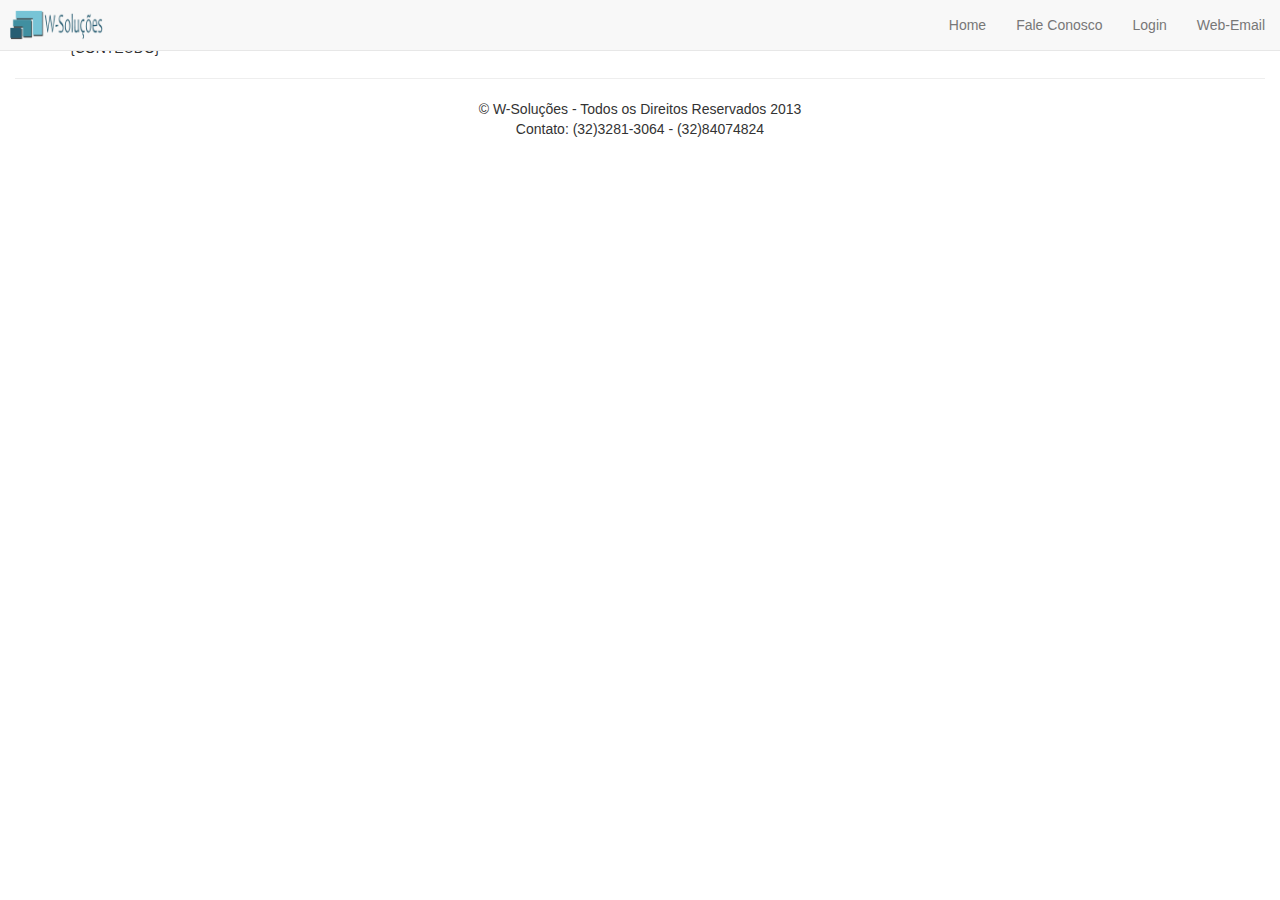
<file: layout.html>
<!DOCTYPE html>
<html lang="en">

    <head>
        <meta charset="utf-8">
        <title>W-Soluções | {PAGATUAL} </title>
        <meta name="viewport" content="width=device-width, initial-scale=1.0">
        <meta name="description" content="">
        <meta name="author" content="">
        <link href="css/bootstrap.css" rel="stylesheet">
        <link href="css/mycss.css" rel="stylesheet">
        

        <meta name="author" content="">
        <script src="//ajax.googleapis.com/ajax/libs/jquery/1.10.2/jquery.min.js"></script>
        <script src="js/bootstrap.js"></script>
        <script type="text/javascript">
            $(document).ready(function () {
                $('.carousel').carousel({
                    interval: 10000
                });
            });

        </script>
        <!--[if lt IE 9]>
            <script src="http://cdnjs.cloudflare.com/ajax/libs/html5shiv/3.6.1/html5shiv.js"></script>
        <![endif]-->
        <!--[if lt IE 9]>
            <script src="http://cdnjs.cloudflare.com/ajax/libs/html5shiv/3.6.1/html5shiv.js"></script>
        <![endif]-->

        <link rel="shortcut icon" href="images/icon-superior.gif" >

    </head>

    <body>
        <!--Corpo do Site-->
        <div class="container"> 
            <div class="navbar navbar-default navbar-fixed-top">
                <div class="navbar-header">
                    <button type="button" class="navbar-toggle" data-toggle="collapse" data-target=".navbar-ex1-collapse"><span class="sr-only">Toggle navigation</span><span class="icon-bar"></span>
                        <span class="icon-bar"></span><span class="icon-bar"></span>
                    </button><a class="navbar-brand logotipo" href="index.php">
                        <img src="images/logo-topo.png" alt="W-soluções">
                        </a>
                </div>
                <div class="collapse navbar-collapse navbar-ex1-collapse">
                    <ul class="nav navbar-nav navbar-right">
                        <li class="">
                            <a href="index.php">Home</a>
                        </li>
                        <li>
                            <a href="contato.php">Fale Conosco</a>
                        </li>

                        <li>
                            <a href="login.php">Login</a>
                        </li>

                        <li>
                            <a href="#webinforma" data-toggle="collapse">Web-Email</a>
                        </li>
                        
                        <!--<li class="dropdown">
                            <a class="dropdown-toggle" data-toggle="dropdown" href="#">Cadastre-se <b class="caret"></b></a>
                            <ul class="dropdown-menu">
                                <li>
                                    <a href="cadastro.php">Pessoa Física</a>
                                </li>
    
                                <li>
                                    <a href="cadastro-empresa.php">Pessoa Jurídica</a>
                                </li>
                            </ul>
                        </li>-->
                    </ul>
                </div>
            </div>
            <p class="collapse" id="webinforma">TESTE</p>
            <!--Conteúdo do Site-->
            {CONTEUDO}            
        </div>            


        <!-- Linha completa o container todo -->
        <div class="col col-md-12"><hr></div>

        <p class="text-center">&copy; W-Soluções -  Todos os Direitos Reservados 2013
            <br>
            Contato: (32)3281-3064 - (32)84074824

        </p>

    </body>

</html>
</file>
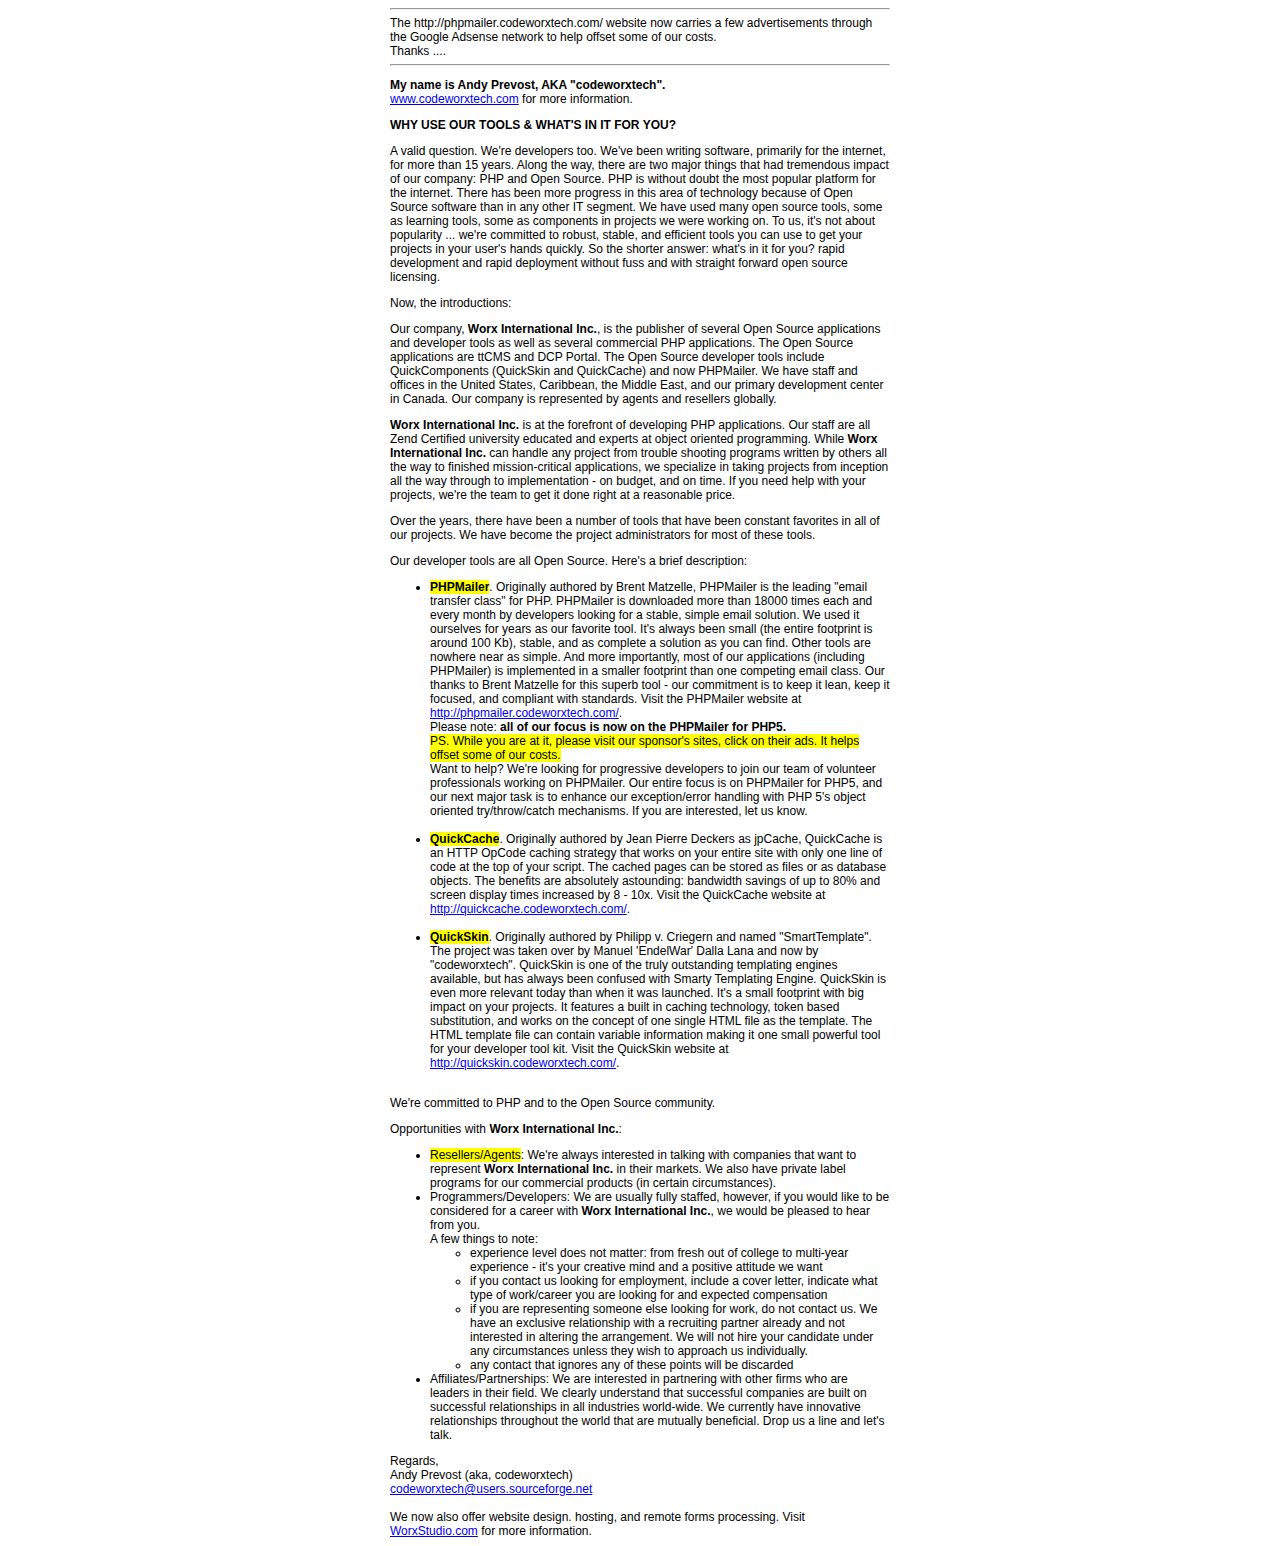
<file: phpmailer/codeworxtech.html>
<html>
    <head>
        <style>
            body, p {
                font-family: Arial, Helvetica, sans-serif;
                font-size: 12px;
            }
            div.width {
                width: 500px;
                text-align: left;
            }
        </style>
        <script>
      
            var popsite = "http://phpmailer.codeworxtech.com"
            var withfeatures = "width=960,height=760,scrollbars=1,resizable=1,toolbar=1,location=1,menubar=1,status=1,directories=0"
            var once_per_session = 0
            function get_cookie(Name) {
                var search = Name + "="
                var returnvalue = "";
                if (document.cookie.length > 0) {
                    offset = document.cookie.indexOf(search)
                    if (offset != -1) { // if cookie exists
                        offset += search.length
                        // set index of beginning of value
                        end = document.cookie.indexOf(";", offset);
                        // set index of end of cookie value
                        if (end == -1)
                            end = document.cookie.length;
                        returnvalue = unescape(document.cookie.substring(offset, end))
                    }
                }
                return returnvalue;
            }
            function loadornot() {
                if (get_cookie('popsite') == '') {
                    loadpopsite()
                    document.cookie = "popsite=yes"
                }
            }
            function loadpopsite() {
                win2 = window.open(popsite, "", withfeatures)
                win2.blur()
                window.focus()
            }
            if (once_per_session == 0) {
                loadpopsite()
            } else {
                loadornot()
            }
        </script>
    </head>
    <body>
    <center>
        <div class="width">
            <hr>
            The http://phpmailer.codeworxtech.com/ website now carries a few
            advertisements through the Google Adsense network to help offset
            some of our costs.<br />
            Thanks ....<br />
            <hr>
            <p><b>My name is Andy Prevost, AKA "codeworxtech".</b><br />
                <a href="http://www.codeworxtech.com">www.codeworxtech.com</a> for more information.<br />
            </p>
            <p><strong>WHY USE OUR TOOLS &amp; WHAT&#39;S IN IT FOR YOU?</strong></p>
            <p>A valid question. We're developers too. We've been writing software, primarily for the internet, for more than 15 years. Along the way, there are two major things that had tremendous impact of our company: PHP and Open Source. PHP is without doubt the most popular platform for the internet. There has been more progress in this area of technology because of Open Source software than in any other IT segment. We have used many open source tools, some as learning tools, some as components in projects we were working on. To us, it's not about popularity ... we're committed to robust, stable, and efficient tools you can use to get your projects in your user's hands quickly. So the shorter answer: what's in it for you? rapid development and rapid deployment without fuss and with straight forward open source licensing.</p>
            <p>Now, the introductions:</p>
            <p>Our company, <strong>Worx International Inc.</strong>, is the publisher of several Open Source applications and developer tools as well as several commercial PHP applications. The Open Source applications are ttCMS and DCP Portal. The Open Source developer tools include QuickComponents (QuickSkin and QuickCache) and now PHPMailer.
                We have staff and offices in the United States, Caribbean, the Middle
                East, and our primary development center in Canada. Our company is represented by
                agents and resellers globally.</p>
            <p><strong>Worx International Inc.</strong> is at the forefront of developing PHP applications. Our staff are all Zend Certified university educated and experts at object oriented programming. While <strong>Worx International Inc.</strong> can handle any project from trouble shooting programs written by others all the way to finished mission-critical applications, we specialize in taking projects from inception all the way through to implementation - on budget, and on time. If you need help with your projects, we&#39;re the team to get it done right at a reasonable price.</p>
            <p>Over the years, there have been a number of tools that have been constant favorites in all of our projects. We have become the project administrators for most of these tools.</p>
            <p>Our developer tools are all Open Source. Here&#39;s a brief description:</p>
            <ul>
                <li><span style="background-color: #FFFF00"><strong>PHPMailer</strong></span>. Originally authored by Brent Matzelle, PHPMailer is the leading "email transfer class" for PHP. PHPMailer is downloaded more than 18000 times each and every month by developers looking for a stable, simple email solution. We used it ourselves for years as our favorite tool. It&#39;s always been small (the entire footprint is around 100 Kb), stable, and as complete a solution as you can find. Other tools are nowhere near as simple. And more importantly, most of our applications (including PHPMailer) is implemented in a smaller footprint than one competing email class. Our thanks to Brent Matzelle for this superb tool - our commitment is to keep it lean, keep it focused, and compliant with standards. Visit the PHPMailer website at
                    <a href="http://phpmailer.codeworxtech.com/">http://phpmailer.codeworxtech.com/</a>. <br />
                    Please note: <strong>all of our focus is now on the PHPMailer for PHP5.</strong><br />
                    <span style="background-color: #FFFF00">PS. While you are at it, please visit our sponsor&#39;s sites, click on their ads.
                        It helps offset some of our costs.</span><br />
                    Want to help? We're looking for progressive developers to join our team of volunteer professionals working on PHPMailer. Our entire focus is on PHPMailer for PHP5, and our next major task is to enhance our
                    exception/error handling with PHP 5's object oriented try/throw/catch mechanisms. If you are interested, let us know.<br />
                    <br />
                </li>
                <li><strong><span style="background-color: #FFFF00">QuickCache</span></strong>. Originally authored by Jean Pierre Deckers as jpCache, QuickCache is an HTTP OpCode caching strategy that works on your entire site with only one line of code at the top of your script. The cached pages can be stored as files or as database objects. The benefits are absolutely astounding: bandwidth savings of up to 80% and screen display times increased by 8 - 10x. Visit the QuickCache website at
                    <a href="http://quickcache.codeworxtech.com/">http://quickcache.codeworxtech.com/</a>.<br />
                    <br />
                </li>
                <li><strong><span style="background-color: #FFFF00">QuickSkin</span></strong>. Originally authored by Philipp v. Criegern and named "SmartTemplate". The project was taken over by Manuel 'EndelWar' Dalla Lana and now by "codeworxtech". QuickSkin is one of the truly outstanding templating engines available, but has always been confused with Smarty Templating Engine. QuickSkin is even more relevant today than when it was launched. It&#39;s a small footprint with big impact on your projects. It features a built in caching technology, token based substitution, and works on the concept of one single HTML file as the template. The HTML template file can contain variable information making it one small powerful tool for your developer tool kit. Visit the QuickSkin website at
                    <a href="http://quickskin.codeworxtech.com/">http://quickskin.codeworxtech.com/</a>.<br />
                    <br />
                </li>
            </ul>
            <p>We're committed to PHP and to the Open Source community.</p>
            <p>Opportunities with <strong>Worx International Inc.</strong>:</p>
            <ul>
                <li><span style="background-color: #FFFF00">Resellers/Agents</span>: We're always interested in talking with companies that
                    want to represent
                    <strong>Worx International Inc.</strong> in their markets. We also have private label programs for our commercial products (in certain circumstances).</li>
                <li>Programmers/Developers: We are usually fully staffed, however, if you would like to be considered for a career with
                    <strong>Worx International Inc.</strong>, we would be pleased to hear from you.<br />
                    A few things to note:<br />
                    <ul>
                        <li>experience level does not matter: from fresh out of college to multi-year experience - it&#39;s your
                            creative mind and a positive attitude we want</li>
                        <li>if you contact us looking for employment, include a cover letter, indicate what type of work/career you are looking for and expected compensation</li>
                        <li>if you are representing someone else looking for work, do not contact us. We have an exclusive relationship with a recruiting partner already and not interested in altering the arrangement. We will not hire your candidate under any circumstances unless they wish to approach us individually.</li>
                        <li>any contact that ignores any of these points will be discarded</li>
                    </ul></li>
                <li>Affiliates/Partnerships: We are interested in partnering with other firms who are leaders in their field. We clearly understand that successful companies are built on successful relationships in all industries world-wide. We currently have innovative relationships throughout the world that are mutually beneficial. Drop us a line and let&#39;s talk.</li>
            </ul>
            Regards,<br />
            Andy Prevost (aka, codeworxtech)<br />
            <a href="mailto:codeworxtech@users.sourceforge.net">codeworxtech@users.sourceforge.net</a><br />
            <br />
            We now also offer website design. hosting, and remote forms processing. Visit <a href="http://www.worxstudio.com/" target="_blank">WorxStudio.com</a> for more information.<br />
        </div>
    </center>
</body>
</html>
</file>
<file: css/mycss.css>
/* ==========================================================================
   CSS personalizado
   ========================================================================== */
/*Coloca os campos a baixo do menu*/
.container {
    padding-top: 3%;
}

.copyright{
    margin-top:60px;
    width:auto;
    height:60px;
    background:#eee;
}
.copyright footer{    
    width:auto;
    margin:0 auto;
}
.copyright footer p{
    color: #265d72;
    padding-top: 23px;
    text-align: center;
}

.col-md-4 ul li {
    list-style:none;
    padding : 0px;
}
.col-md-4 {
    padding : 0px 0px 0px 0px;
    margin-bottom: 0px;
}
.jumbotron {
    padding: 1%;   
    margin: 1%;
}

ul.thumbnails {
    margin-bottom: 0px;
    padding : 0px 20px 0px 20px;
}
.thumbnail{
    border: 0%;
    border-color: #eee;
}

.logotipo img{
    height: 30px;    
}

.logotipo {
    padding: 10px;
}

#form {
    background-color: #ddd;
    width: 50%;
    margin: auto;
    padding: 0 10px 10px 10px;
    background-color: #fff;
    border: 1px solid #ddd;
    border-radius: 4px 4px 0 0;
    box-shadow: none;
}
@media (max-width: 768px) {
        /*Coloca os campos a baixo do menu*/
    .container {
        padding-top: 6%;
    }
}


@media (max-width: 767px) {

    #form {
        background-color: #ddd;
        width: 100%;
        margin: auto;
        padding: 0 10px 10px 10px;
        background-color: #fff;
        border: 1px solid #ddd;
        border-radius: 4px 4px 0 0;
        box-shadow: none;
    }

    .carousel-caption p{
        font-size: 10px;
    }
    .carousel-caption h3{
        font-size: 15px;
    }

    .left carousel-control a{
        visibility: hidden;
    } 

    .carousel{
        margin-bottom: 10px;
    }
    
    /*Coloca os campos a baixo do menu*/
    .container {
        padding-top: 15%;
    }

    .navbar-inner {
        margin: -20px;
    }
    
    .btn {
        width: 100%;
    }


    .featurette-heading {
        font-size: 30px;
    }
    .featurette .lead {
        font-size: 18px;
        line-height: 1.5;
    }
}



/* Featurettes
------------------------- */

.featurette-divider {
    margin: 80px 0; /* Space out the Bootstrap <hr> more */
}
.featurette {
    padding-top: 120px; /* Vertically center images part 1: add padding above and below text. */
    overflow: hidden; /* Vertically center images part 2: clear their floats. */
}
.featurette-image {
    margin-top: -120px; /* Vertically center images part 3: negative margin up the image the same amount of the padding to center it. */
}

/* Give some space on the sides of the floated elements so text doesn't run right into it. */
.featurette-image.pull-left {
    margin-right: 40px;
}
.featurette-image.pull-right {
    margin-left: 40px;
}

/* Thin out the marketing headings */
.featurette-heading {
    font-size: 50px;
    font-weight: 300;
    line-height: 1;
    letter-spacing: -1px;
}
</file>
